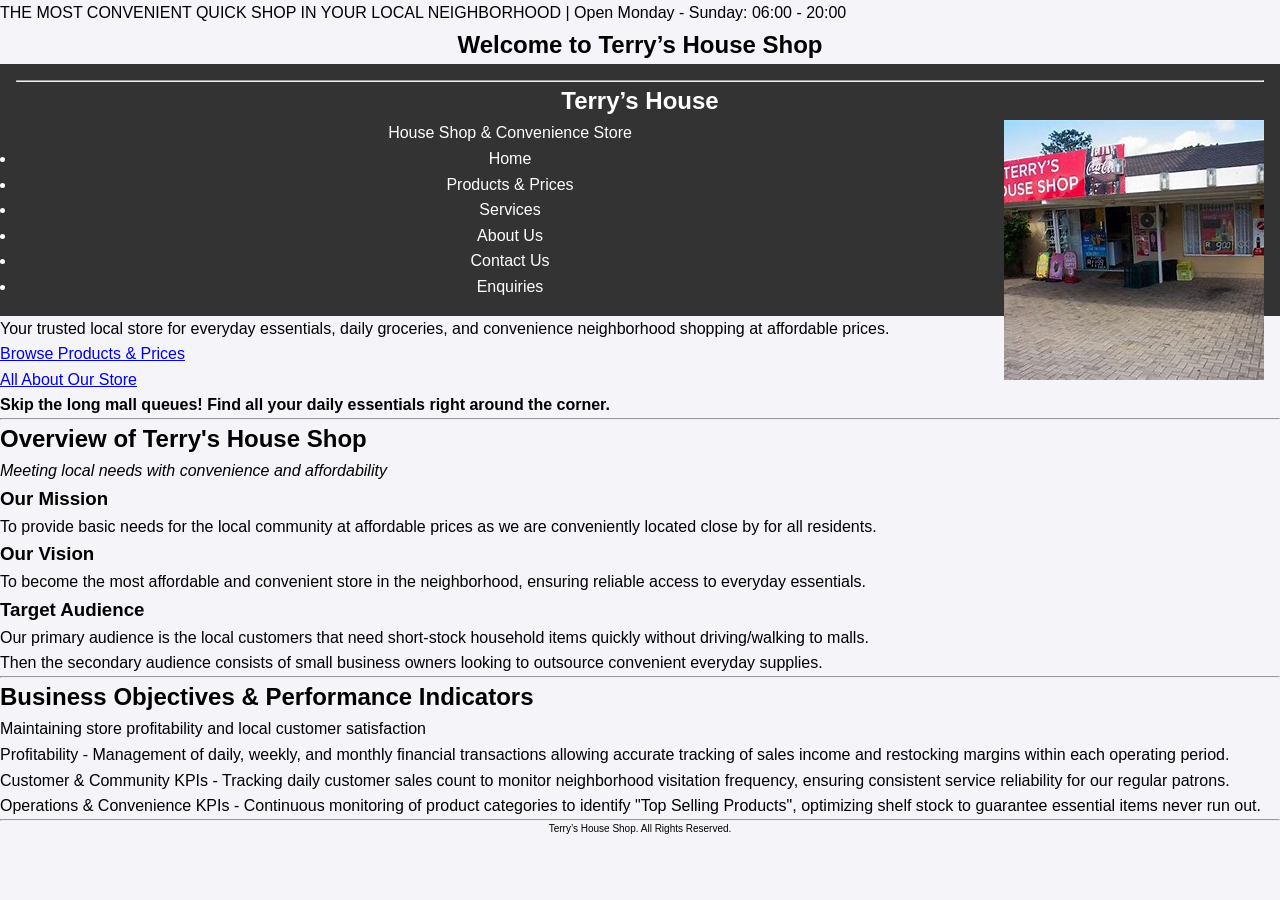
<file: index.html>
<!DOCTYPE html>
<html lang="en">
<head>
    <meta charset="UTF-8">
    <meta name="viewport" content="width=device-width, initial-scale=1.0">
    <title>Terry’s House Shop</title>
    <!-- Link to external stylesheet -->
    <link rel="stylesheet" href="assets/css/style.css">
</head>
<body>

    <!-- Information Bar -->
    <div class="info-bar">
        <p>THE MOST CONVENIENT QUICK SHOP IN YOUR LOCAL NEIGHBORHOOD | Open Monday - Sunday: 06:00 - 20:00</p>
    </div>

    <main>
        <!-- Hero Section -->
        <section id="home">
            <h2 align="center">Welcome to Terry’s House Shop</h2>
            <header>
                <hr>
                <h1>Terry’s House</h1>
                <img align="right" src="assets/css/js/images/OLC.jpg" alt="Terry's House Shop">
                <p>House Shop & Convenience Store</p>
                <nav>
    <ul>
        <li><a href="index.html">Home</a></li>
        <li><a href="pages/product.html">Products & Prices</a></li>
        <li><a href="pages/services.html">Services</a></li>
        <li><a href="pages/about.html">About Us</a></li>
        <li><a href="pages/contact.html">Contact Us</a></li>
        <li><a href="pages/enquiry.html">Enquiries</a></li>
    </ul>
</nav>
            </header>
            <p>Your trusted local store for everyday essentials, daily groceries, and convenience neighborhood shopping at affordable prices.</p>
            <ul>
                <li><a href="pages/product.html">Browse Products & Prices</a></li>
                <li><a href="pages/about.html">All About Our Store</a></li>
            </ul>
            <p><strong>Skip the long mall queues! Find all your daily essentials right around the corner.</strong></p>
        </section>

        <hr>

        <!-- Overview  -->
        <section id="about">
            <h2>Overview of Terry's House Shop</h2>
            <p><em>Meeting local needs with convenience and affordability</em></p>

            <h3>Our Mission</h3>
            <p>To provide basic needs for the local community at affordable prices as we are conveniently located close by for all residents.</p>

            <h3>Our Vision</h3>
            <p>To become the most affordable and convenient store in the neighborhood, ensuring reliable access to everyday essentials.</p>

            <h3>Target Audience</h3>
            <ul>
                <li>Our primary audience is the local customers that need short-stock household items quickly without driving/walking to malls.</li>
                <li>Then the secondary audience consists of small business owners looking to outsource convenient everyday supplies.</li>
            </ul>
        </section>

        <hr>

        <!-- Goals & Objectives -->
        <section id="kpis">
            <h2>Business Objectives & Performance Indicators</h2>
            <p>Maintaining store profitability and local customer satisfaction</p>

            <p>Profitability - Management of daily, weekly, and monthly financial transactions allowing accurate tracking of sales income and restocking margins within each operating period.</p>

            <p>Customer & Community KPIs - Tracking daily customer sales count to monitor neighborhood visitation frequency, ensuring consistent service reliability for our regular patrons.</p>

            <p>Operations & Convenience KPIs - Continuous monitoring of product categories to identify "Top Selling Products", optimizing shelf stock to guarantee essential items never run out.</p>
        </section>

        <hr>
    </main>

    <!-- Index Footer -->
    <footer>
        <p align="center" style="font-size: 10px">Terry’s House Shop. All Rights Reserved.</p>
    </footer>

</body>
</html>
</file>
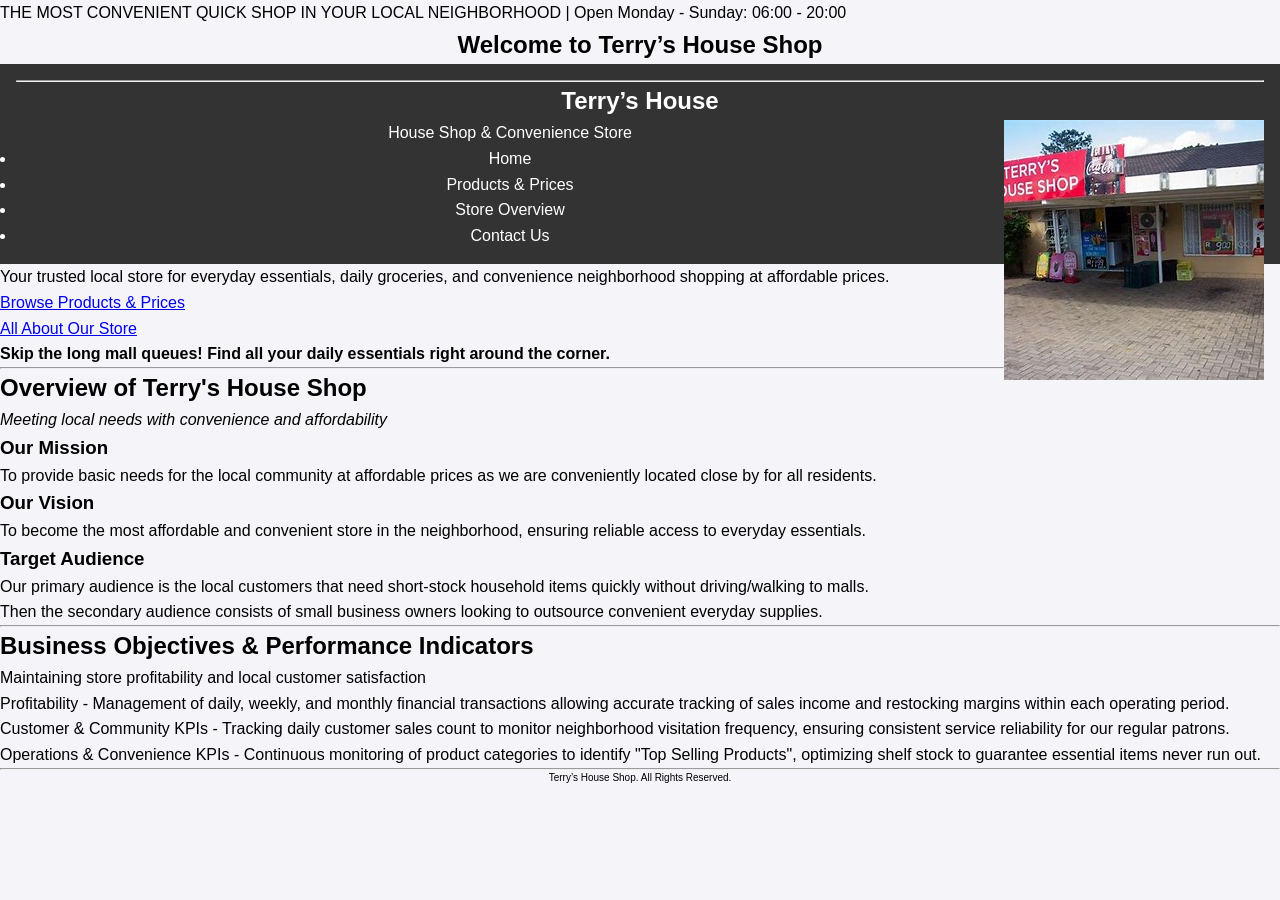
<file: pages/about.html>
<!DOCTYPE html>
<html lang="en">
<head>
    <meta charset="UTF-8">
    <meta name="viewport" content="width=device-width, initial-scale=1.0">
    <title>Terry’s House Shop - About Us</title>
    <!-- Link to external stylesheet (stepped back out of pages/ folder) -->
    <link rel="stylesheet" href="../assets/css/style.css">
</head>
<body>

    <!-- Information Bar -->
    <div class="info-bar">
        <p>THE MOST CONVENIENT QUICK SHOP IN YOUR LOCAL NEIGHBORHOOD | Open Monday - Sunday: 06:00 - 20:00</p>
    </div>

    <main>
        <!-- Hero Section -->
        <section id="home">
            <h2 align="center">Welcome to Terry’s House Shop</h2>
            <header>
                <hr>
                <h1>Terry’s House</h1>
                <img align="right" src="../assets/css/js/images/OLC.jpg" alt="Terry's House Shop">
                <p>House Shop & Convenience Store</p>
                <nav>
                    <ul>
                        <li><a href="../index.html">Home</a></li>
                        <li><a href="product.html">Products & Prices</a></li>
                        <li><a href="#kpis">Store Overview</a></li>
                        <li><a href="contact.html">Contact Us</a></li>                
                    </ul>
                </nav>
            </header>
            <p>Your trusted local store for everyday essentials, daily groceries, and convenience neighborhood shopping at affordable prices.</p>
            <ul>
                <li><a href="product.html">Browse Products & Prices</a></li>
                <li><a href="about.html">All About Our Store</a></li>
            </ul>
            <p><strong>Skip the long mall queues! Find all your daily essentials right around the corner.</strong></p>
        </section>

        <hr>

        <!-- Overview  -->
        <section id="about">
            <h2>Overview of Terry's House Shop</h2>
            <p><em>Meeting local needs with convenience and affordability</em></p>

            <h3>Our Mission</h3>
            <p>To provide basic needs for the local community at affordable prices as we are conveniently located close by for all residents.</p>

            <h3>Our Vision</h3>
            <p>To become the most affordable and convenient store in the neighborhood, ensuring reliable access to everyday essentials.</p>

            <h3>Target Audience</h3>
            <ul>
                <li>Our primary audience is the local customers that need short-stock household items quickly without driving/walking to malls.</li>
                <li>Then the secondary audience consists of small business owners looking to outsource convenient everyday supplies.</li>
            </ul>
        </section>

        <hr>

        <!-- Goals & Objectives -->
        <section id="kpis">
            <h2>Business Objectives & Performance Indicators</h2>
            <p>Maintaining store profitability and local customer satisfaction</p>

            <p>Profitability - Management of daily, weekly, and monthly financial transactions allowing accurate tracking of sales income and restocking margins within each operating period.</p>

            <p>Customer & Community KPIs - Tracking daily customer sales count to monitor neighborhood visitation frequency, ensuring consistent service reliability for our regular patrons.</p>

            <p>Operations & Convenience KPIs - Continuous monitoring of product categories to identify "Top Selling Products", optimizing shelf stock to guarantee essential items never run out.</p>
        </section>

        <hr>
    </main>

    <!-- Index Footer -->
    <footer>
        <p align="center" style="font-size: 10px">Terry’s House Shop. All Rights Reserved.</p>
    </footer>

</body>
</html>
</file>
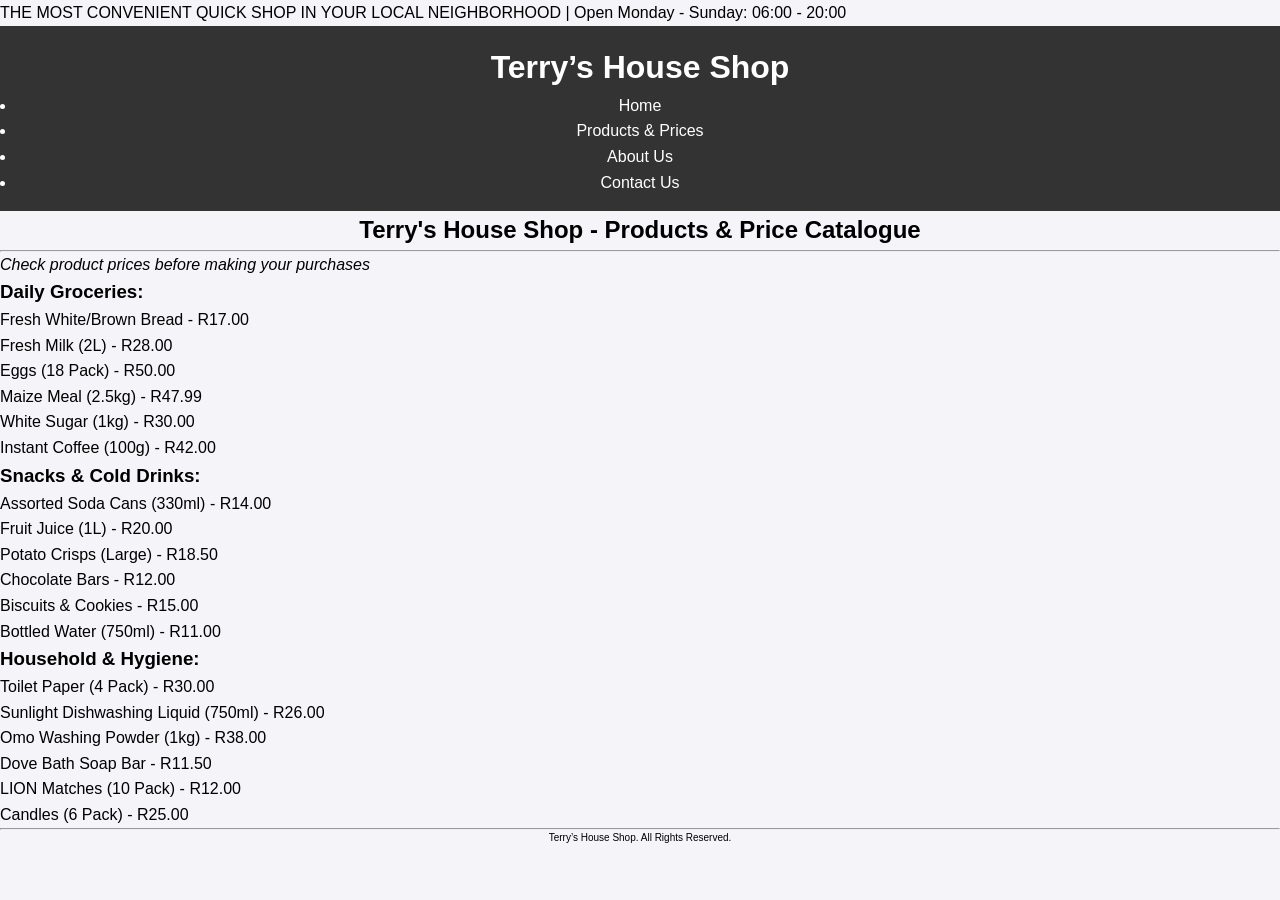
<file: pages/product.html>
<!DOCTYPE html>
<html lang="en">
<head>
    <!-- Metadata and Page Title -->
    <meta charset="UTF-8">
    <meta name="viewport" content="width=device-width, initial-scale=1.0">
    <title>Terry's House Shop - Products</title>
    <!-- Link to External Stylesheet -->
    <link rel="stylesheet" href="../assets/css/style.css">
</head>
<body>

    <!-- Top Information Bar Component -->
    <div class="info-bar">
        <p>THE MOST CONVENIENT QUICK SHOP IN YOUR LOCAL NEIGHBORHOOD | Open Monday - Sunday: 06:00 - 20:00</p>
    </div>

    <!-- Main Navigation Header Component -->
    <header>
        <h1>Terry’s House Shop</h1>
        <nav>
            <ul>
                <li><a href="../index.html">Home</a></li>
                <li><a href="product.html">Products & Prices</a></li>
                <li><a href="about.html">About Us</a></li>
                <li><a href="contact.html">Contact Us</a></li>                
            </ul>
        </nav>
    </header>

    <!-- Main Content Area -->
    <main>
        <!-- Products & Price Catalogue Section -->
        <section id="products">
            <h2 align="center">Terry's House Shop - Products & Price Catalogue</h2>
            <hr>
            <p><em>Check product prices before making your purchases</em></p>

            <h3>Daily Groceries:</h3>
            <ul>
                <li>Fresh White/Brown Bread - <span>R17.00</span></li>
                <li>Fresh Milk (2L) - <span>R28.00</span></li>
                <li>Eggs (18 Pack) - <span>R50.00</span></li>
                <li>Maize Meal (2.5kg) - <span>R47.99</span></li>
                <li>White Sugar (1kg) - <span>R30.00</span></li>
                <li>Instant Coffee (100g) - <span>R42.00</span></li>
            </ul>

            <h3>Snacks & Cold Drinks:</h3>
            <ul>
                <li>Assorted Soda Cans (330ml) - <span>R14.00</span></li>
                <li>Fruit Juice (1L) - <span>R20.00</span></li>
                <li>Potato Crisps (Large) - <span>R18.50</span></li>
                <li>Chocolate Bars - <span>R12.00</span></li>
                <li>Biscuits & Cookies - <span>R15.00</span></li>
                <li>Bottled Water (750ml) - <span>R11.00</span></li>
            </ul>

            <h3>Household & Hygiene:</h3>
            <ul>
                <li>Toilet Paper (4 Pack) - <span>R30.00</span></li>
                <li>Sunlight Dishwashing Liquid (750ml) - <span>R26.00</span></li>
                <li>Omo Washing Powder (1kg) - <span>R38.00</span></li>
                <li>Dove Bath Soap Bar - <span>R11.50</span></li>
                <li>LION Matches (10 Pack) - <span>R12.00</span></li>
                <li>Candles (6 Pack) - <span>R25.00</span></li>
            </ul>
        </section>

        <hr>
    </main>

    <!-- Page Footer Component -->
    <footer>
        <p align="center" style="font-size: 10px">Terry’s House Shop. All Rights Reserved.</p>
    </footer>

</body>
</html>
</file>
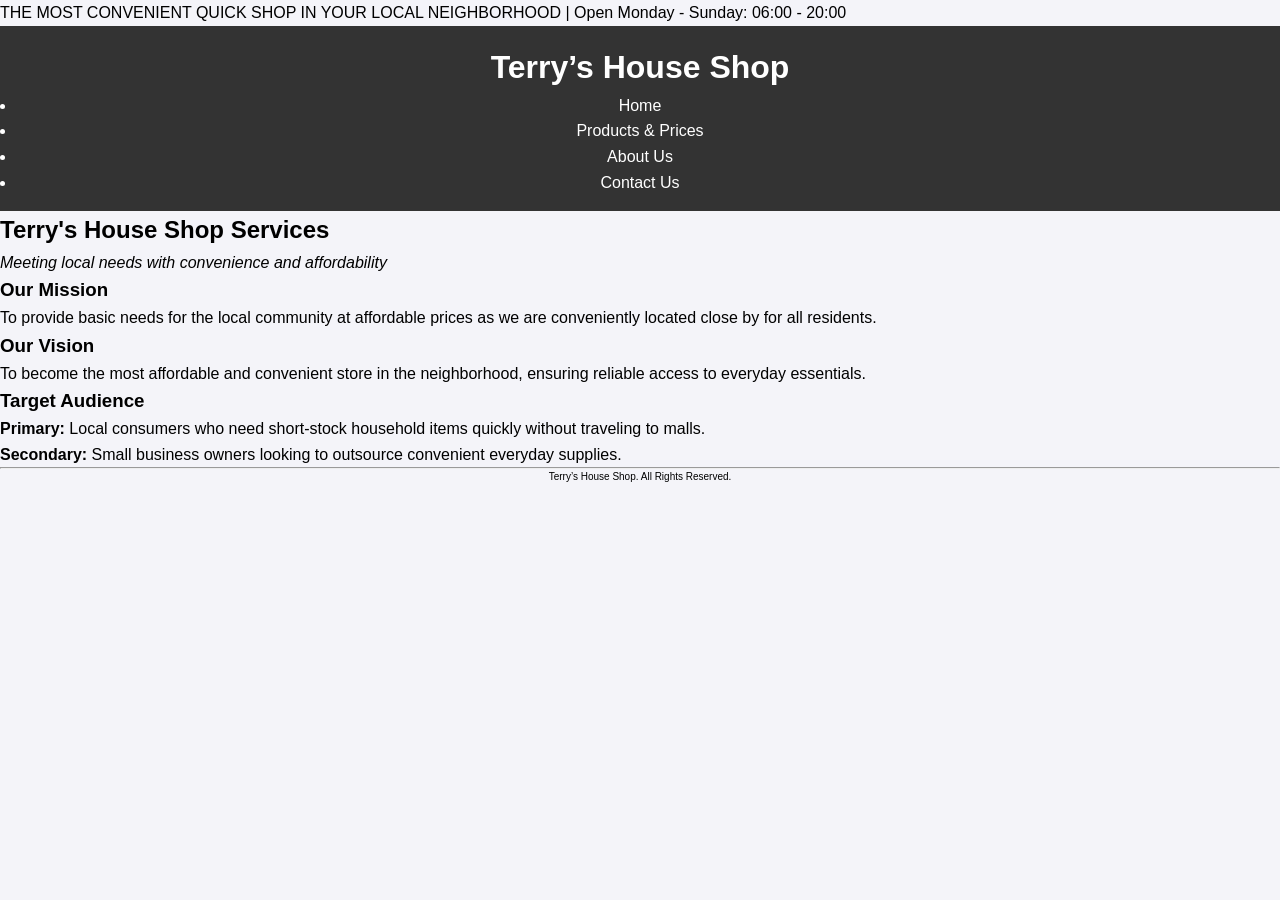
<file: pages/services.html>
<!DOCTYPE html>
<html lang="en">
<head>
    <!-- Metadata and Page Title -->
    <meta charset="UTF-8">
    <meta name="viewport" content="width=device-width, initial-scale=1.0">
    <title>Terry's House Shop - Services</title>
    <!-- Link to External Stylesheet -->
    <link rel="stylesheet" href="../assets/css/style.css">
</head>
<body>

    <!-- Top Information Bar Component -->
    <div class="info-bar">
        <p>THE MOST CONVENIENT QUICK SHOP IN YOUR LOCAL NEIGHBORHOOD | Open Monday - Sunday: 06:00 - 20:00</p>
    </div>

    <!-- Main Navigation Header Component -->
    <header>
        <h1>Terry’s House Shop</h1>
        <nav>
            <ul>
                <li><a href="../index.html">Home</a></li>
                <li><a href="product.html">Products & Prices</a></li>
                <li><a href="about.html">About Us</a></li>
                <li><a href="contact.html">Contact Us</a></li>                
            </ul>
        </nav>
    </header>

    <!-- Main Content Area -->
    <main>
        <!-- Services & Store Values Section -->
        <section id="services">
            <h2>Terry's House Shop Services</h2>
            <p><em>Meeting local needs with convenience and affordability</em></p>

            <h3>Our Mission</h3>
            <p>To provide basic needs for the local community at affordable prices as we are conveniently located close by for all residents.</p>

            <h3>Our Vision</h3>
            <p>To become the most affordable and convenient store in the neighborhood, ensuring reliable access to everyday essentials.</p>

            <h3>Target Audience</h3>
            <ul>
                <li><strong>Primary:</strong> Local consumers who need short-stock household items quickly without traveling to malls.</li>
                <li><strong>Secondary:</strong> Small business owners looking to outsource convenient everyday supplies.</li>
            </ul>
        </section>

        <hr>
    </main>

    <!-- Page Footer Component -->
    <footer>
        <p align="center" style="font-size: 10px">Terry’s House Shop. All Rights Reserved.</p>
    </footer>
    
</body>
</html>
</file>
<file: assets/css/style.css>
/* =========================================
   1. CSS Reset & Base Styles
   ========================================= */
*, *::before, *::after {
    box-sizing: border-box;
    margin: 0;
    padding: 0;
}

body {
    font-family: Arial, sans-serif;
    line-height: 1.6;
    margin: 0;
    padding: 0;
    background: #f4f4f9;
}
header {
    background: #333;
    color: #fff;
    padding: 1rem;
    text-align: center;
}
nav a {
    color: #fff;
    margin: 0 15px;
    text-decoration: none;
}
nav a.active {
    font-weight: bold;
    text-decoration: underline;
}
.container {
    max-width: 600px;
    margin: 30px auto;
    background: #fff;
    padding: 20px;
    border-radius: 8px;
    box-shadow: 0 2px 5px rgba(0,0,0,0.1);
}
.form-group {
    margin-bottom: 15px;
}
label {
    display: block;
    margin-bottom: 5px;
    font-weight: bold;
}
input, select, textarea {
    width: 100%;
    padding: 8px;
    border: 1px solid #ccc;
    border-radius: 4px;
}
button {
    background: #007bff;
    color: white;
    border: none;
    padding: 10px 15px;
    border-radius: 4px;
    cursor: pointer;
}
button:hover {
    background: #0056b3;
}
.error-message {
    color: #dc3545;
    font-size: 0.85rem;
    margin-top: 3px;
    display: block;
}
.hidden {
    display: none;
}
.success-box {
    margin-top: 15px;
    padding: 10px;
    background: #d4edda;
    color: #155724;
    border: 1px solid #c3e6cb;
    border-radius: 4px;
}

    .hero-section h1 {
        font-size: 1.75rem;
    }
}
</file>
